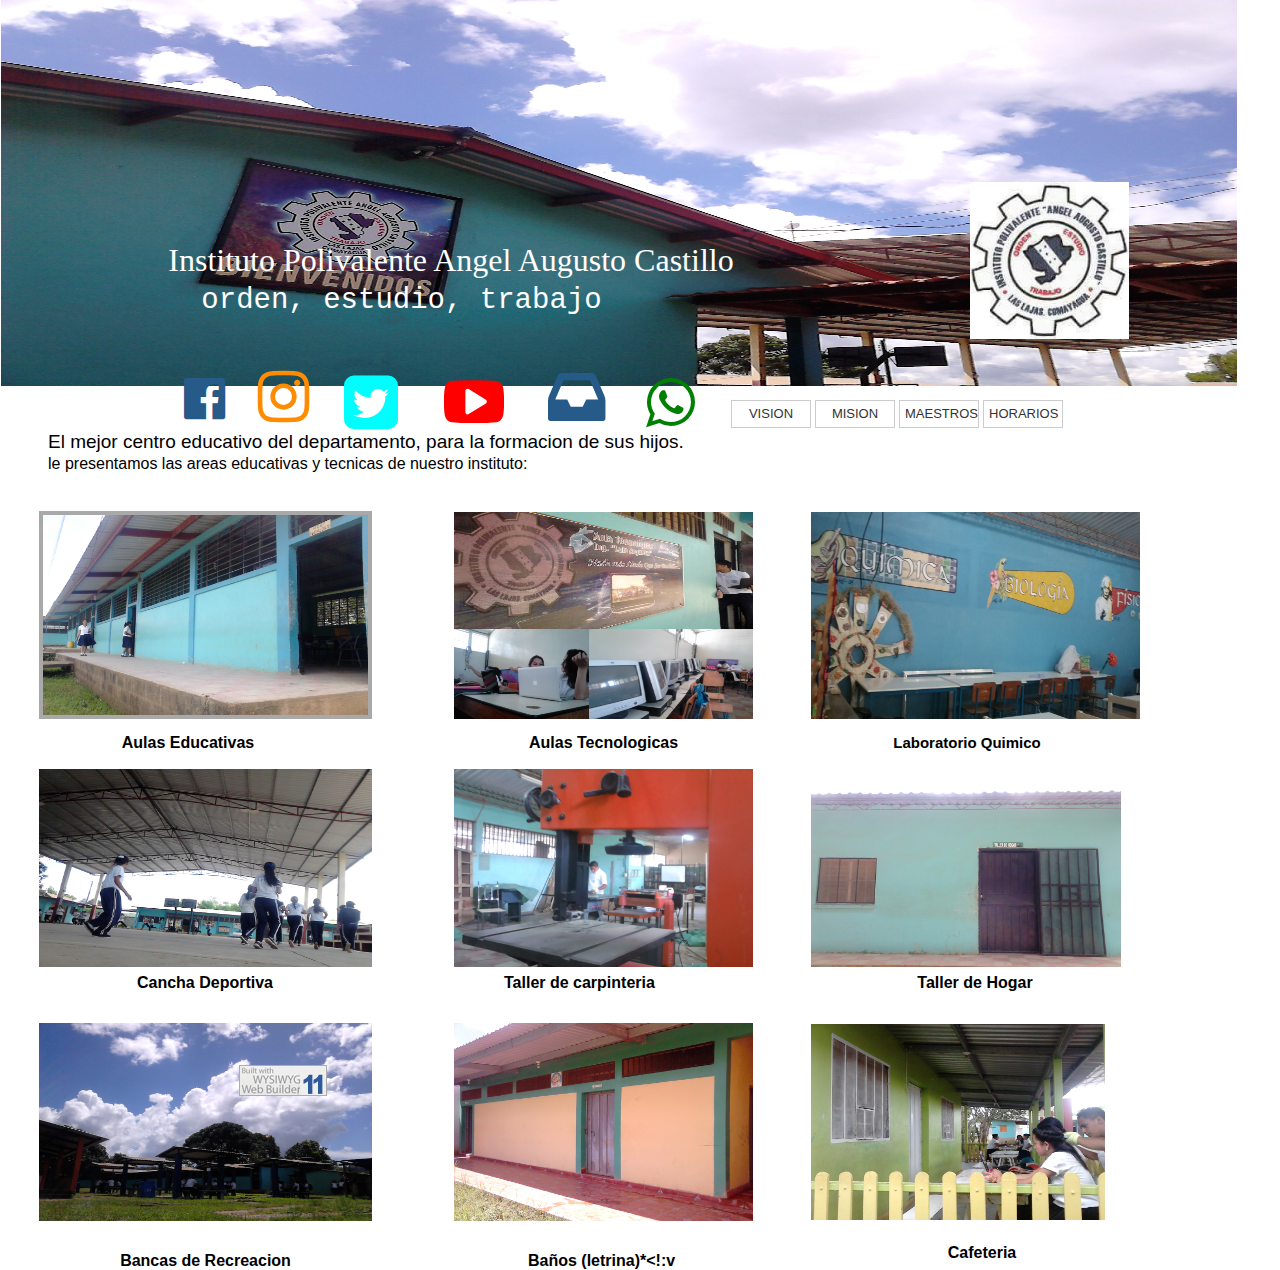
<file: index.html>
<!doctype html>
<html>
<head>
<meta charset="utf-8">
<title>Untitled Page</title>
<meta name="generator" content="WYSIWYG Web Builder 11 - http://www.wysiwygwebbuilder.com">
    <link rel="stylesheet" href="css/papaginaaaaa.css">
    <link rel="stylesheet" href="css/index.css">
    <link rel="stylesheet" href="css/font-awesome.min.css">

</head>
<body>
<a href="http://www.wysiwygwebbuilder.com" target="_blank"><img src="images/builtwithwwb11.png" alt="WYSIWYG Web Builder" style="position:absolute;left:239px;top:1065px;border-width:0;z-index:250"></a>
<div id="wb_Image2" style="position:absolute;left:1px;top:0px;width:1236px;height:386px;z-index:1;">
<img src="images/DSC_0029.JPG" id="Image2" alt=""></div>
<div id="wb_Text2" style="position:absolute;left:91px;top:241px;width:720px;height:56px;text-align:center;z-index:2;">
<span style="color:#FFFFFF;font-family:'Segoe Print';font-size:32px;">Instituto Polivalente Angel Augusto Castillo</span></div>
<div id="wb_Text3" style="position:absolute;left:1px;top:284px;width:801px;height:32px;text-align:center;z-index:3;">
<span style="color:#FFFFFF;font-family:'Courier New';font-size:29px;">orden, estudio, trabajo</span></div>
<div id="wb_FontAwesomeIcon2" style="position:absolute;left:253px;top:364px;width:60px;height:67px;text-align:center;z-index:4;">
<div id="FontAwesomeIcon2"><i class="fa fa-instagram">&nbsp;</i></div></div>
<div id="wb_FontAwesomeIcon1" style="position:absolute;left:180px;top:375px;width:48px;height:49px;text-align:center;z-index:5;">
<div id="FontAwesomeIcon1"><i class="fa fa-facebook-official">&nbsp;</i></div></div>
<div id="wb_FontAwesomeIcon3" style="position:absolute;left:330px;top:371px;width:81px;height:63px;text-align:center;z-index:6;">
<div id="FontAwesomeIcon3"><i class="fa fa-twitter-square">&nbsp;</i></div></div>
<div id="wb_FontAwesomeIcon4" style="position:absolute;left:444px;top:366px;width:60px;height:73px;text-align:center;z-index:7;">
<div id="FontAwesomeIcon4"><i class="fa fa-youtube-play">&nbsp;</i></div></div>
<div id="wb_FontAwesomeIcon5" style="position:absolute;left:540px;top:364px;width:73px;height:67px;text-align:center;z-index:8;">
<div id="FontAwesomeIcon5"><i class="fa fa-inbox">&nbsp;</i></div></div>
<div id="wb_FontAwesomeIcon6" style="position:absolute;left:635px;top:374px;width:69px;height:57px;text-align:center;z-index:9;">
<div id="FontAwesomeIcon6"><i class="fa fa-whatsapp">&nbsp;</i></div></div>
<div id="wb_Image1" style="position:absolute;left:970px;top:182px;width:159px;height:157px;z-index:10;">
<img src="images/IMG-20170922-WA0016.jpg" id="Image1" alt=""></div>
<div id="wb_Text1" style="position:absolute;left:48px;top:431px;width:783px;height:40px;z-index:11;text-align:left;">
<span style="color:#000000;font-family:Arial;font-size:19px;">El mejor centro educativo del departamento, para la formacion de sus hijos.</span><span style="color:#000000;font-family:Arial;font-size:16px;"><br>le presentamos las areas educativas y tecnicas de nuestro instituto:</span></div>
<div id="wb_Image3" style="position:absolute;left:39px;top:511px;width:325px;height:200px;z-index:12;">
<img src="images/DSC_0005.JPG" id="Image3" alt=""></div>
<div id="wb_Text4" style="position:absolute;left:63px;top:733px;width:250px;height:19px;text-align:center;z-index:13;">
<span style="color:#000000;font-family:Arial;font-size:16px;"><strong>Aulas Educativas </strong></span></div>
<div id="wb_Image4" style="position:absolute;left:454px;top:512px;width:299px;height:117px;z-index:14;">
<img src="images/DSC_0016.JPG" id="Image4" alt=""></div>
<div id="wb_Image5" style="position:absolute;left:454px;top:629px;width:135px;height:90px;z-index:15;">
<img src="images/DSC_0014.JPG" id="Image5" alt=""></div>
<div id="wb_Image6" style="position:absolute;left:589px;top:629px;width:164px;height:90px;z-index:16;">
<img src="images/DSC_0013.JPG" id="Image6" alt=""></div>
<div id="wb_Text5" style="position:absolute;left:529px;top:733px;width:248px;height:19px;z-index:17;text-align:left;">
<span style="color:#000000;font-family:Arial;font-size:16px;"><strong>Aulas Tecnologicas</strong></span></div>
<div id="wb_Image7" style="position:absolute;left:811px;top:512px;width:329px;height:207px;z-index:18;">
<img src="images/20171010_142448.jpg" id="Image7" alt=""></div>
<div id="wb_Text6" style="position:absolute;left:842px;top:734px;width:250px;height:18px;text-align:center;z-index:19;">
<span style="color:#000000;font-family:Arial;font-size:15px;"><strong>Laboratorio Quimico</strong></span></div>
<div id="wb_Image9" style="position:absolute;left:39px;top:769px;width:333px;height:198px;z-index:20;">
<img src="images/DSC_0018.JPG" id="Image9" alt=""></div>
<div id="wb_Text7" style="position:absolute;left:80px;top:973px;width:250px;height:19px;text-align:center;z-index:21;">
<span style="color:#000000;font-family:Arial;font-size:16px;"><strong>Cancha Deportiva</strong></span></div>
<div id="wb_Image8" style="position:absolute;left:454px;top:769px;width:299px;height:198px;z-index:22;">
<img src="images/DSC_0026.JPG" id="Image8" alt=""></div>
<div id="wb_Text8" style="position:absolute;left:504px;top:973px;width:249px;height:19px;z-index:23;text-align:left;">
<span style="color:#000000;font-family:Arial;font-size:16px;"><strong>Taller de carpinteria</strong></span></div>
<div id="wb_Image10" style="position:absolute;left:811px;top:769px;width:310px;height:198px;z-index:24;">
<img src="images/DSC_0010.JPG" id="Image10" alt=""></div>
<div id="wb_Text9" style="position:absolute;left:850px;top:973px;width:250px;height:19px;text-align:center;z-index:25;">
<span style="color:#000000;font-family:Arial;font-size:16px;"><strong>Taller de Hogar</strong></span></div>
<div id="wb_Image11" style="position:absolute;left:39px;top:1023px;width:333px;height:198px;z-index:26;">
<img src="images/DSC_0009.JPG" id="Image11" alt=""></div>
<div id="wb_Text10" style="position:absolute;left:81px;top:1251px;width:249px;height:19px;text-align:center;z-index:27;">
<span style="color:#000000;font-family:Arial;font-size:16px;"><strong>Bancas de Recreacion</strong></span></div>
<div id="wb_Image12" style="position:absolute;left:454px;top:1023px;width:299px;height:198px;z-index:28;">
<img src="images/DSC_0006.JPG" id="Image12" alt=""></div>
<div id="wb_Text11" style="position:absolute;left:528px;top:1251px;width:250px;height:19px;z-index:29;text-align:left;">
<span style="color:#000000;font-family:Arial;font-size:16px;"><strong>Baños (letrina)*&lt;!:v</strong></span></div>
<div id="wb_Image13" style="position:absolute;left:811px;top:1024px;width:294px;height:196px;z-index:30;">
<img src="images/DSC_0024.JPG" id="Image13" alt=""></div>
<div id="wb_Text12" style="position:absolute;left:859px;top:1243px;width:246px;height:19px;text-align:center;z-index:31;">
<span style="color:#000000;font-family:Arial;font-size:16px;"><strong>Cafeteria</strong></span></div>
<div id="wb_CssMenu1" style="position:absolute;left:731px;top:400px;width:336px;height:103px;z-index:32;">
<ul>
<li class="firstmain"><a href="./page2.html" target="_self">VISION</a>
</li>
<li><a href="./page1.html" target="_self">MISION</a>
</li>
<li><a href="./page3.html" target="_self">MAESTROS</a>
</li>
<li><a href="./page4.html" target="_self">HORARIOS</a>
</li>
</ul>
</div>
</body>
</html>
</file>
<file: css/papaginaaaaa.css>
a
{
   color: #0000FF;
   text-decoration: underline;
}
a:visited
{
   color: #800080;
}
a:active
{
   color: #FF0000;
}
a:hover
{
   color: #0000FF;
   text-decoration: underline;
}
h1
{
   font-family: Arial;
   font-weight: bold;
   font-size: 32px;
   font-style: normal;
   text-decoration: none;
   color: #000000;
   background-color: transparent;
   margin: 0px 0px 0px 0px;
   padding: 0px 0px 0px 0px;
   display: inline;
}
h2
{
   font-family: Arial;
   font-weight: bold;
   font-size: 27px;
   font-style: normal;
   text-decoration: none;
   color: #000000;
   background-color: transparent;
   margin: 0px 0px 0px 0px;
   padding: 0px 0px 0px 0px;
   display: inline;
}
h3
{
   font-family: Arial;
   font-weight: normal;
   font-size: 24px;
   font-style: normal;
   text-decoration: none;
   color: #000000;
   background-color: transparent;
   margin: 0px 0px 0px 0px;
   padding: 0px 0px 0px 0px;
   display: inline;
}
h4
{
   font-family: Arial;
   font-weight: normal;
   font-size: 21px;
   font-style: italic;
   text-decoration: none;
   color: #000000;
   background-color: transparent;
   margin: 0px 0px 0px 0px;
   padding: 0px 0px 0px 0px;
   display: inline;
}
h5
{
   font-family: Arial;
   font-weight: normal;
   font-size: 19px;
   font-style: normal;
   text-decoration: none;
   color: #000000;
   background-color: transparent;
   margin: 0px 0px 0px 0px;
   padding: 0px 0px 0px 0px;
   display: inline;
}
h6
{
   font-family: Arial;
   font-weight: normal;
   font-size: 16px;
   font-style: normal;
   text-decoration: none;
   color: #000000;
   background-color: transparent;
   margin: 0px 0px 0px 0px;
   padding: 0px 0px 0px 0px;
   display: inline;
}
.CustomStyle
{
   font-family: "Courier New";
   font-weight: bold;
   font-size: 16px;
   font-style: normal;
   text-decoration: none;
   color: #000080;
   background-color: transparent;
}
</file>
<file: css/index.css>
body
{
   background-color: #FFFFFF;
   color: #000000;
   font-family: Arial;
   font-weight: normal;
   font-size: 13px;
   line-height: 1.1875;
   margin: 0;
   padding: 0;
}
#Image2
{
   border: 0px #000000 solid;
   padding: 0px 0px 0px 0px;
   left: 0;
   top: 0;
   width: 100%;
   height: 100%;
}
#wb_Text2 
{
   background-color: transparent;
   background-image: none;
   border: 0px #000000 solid;
   padding: 0;
   margin: 0;
   text-align: center;
}
#wb_Text2 div
{
   text-align: center;
}
#wb_Text3 
{
   background-color: transparent;
   background-image: none;
   border: 0px #000000 solid;
   padding: 0;
   margin: 0;
   text-align: center;
}
#wb_Text3 div
{
   text-align: center;
}
#wb_FontAwesomeIcon2
{
   background-color: transparent;
   background-image: none;
   border: 0px #245580 solid;
   text-align: center;
   padding: 0px 0px 0px 0px;
}
#wb_FontAwesomeIcon2:hover
{
   background-color: transparent;
   background-image: none;
   border: 0px #245580 solid;
}
#FontAwesomeIcon2
{
   height: 67px;
   width: 60px;
}
#FontAwesomeIcon2 i
{
   color: #FF8C00;
   display: inline-block;
   font-size: 60px;
   line-height: 67px;
   vertical-align: middle;
   width: 51px;
}
#wb_FontAwesomeIcon2:hover i
{
   color: #337AB7;
}
#wb_FontAwesomeIcon1
{
   background-color: transparent;
   background-image: none;
   border: 0px #245580 solid;
   text-align: center;
   padding: 0px 0px 0px 0px;
}
#wb_FontAwesomeIcon1:hover
{
   background-color: transparent;
   background-image: none;
   border: 0px #245580 solid;
}
#FontAwesomeIcon1
{
   height: 49px;
   width: 48px;
}
#FontAwesomeIcon1 i
{
   color: #265A88;
   display: inline-block;
   font-size: 48px;
   line-height: 49px;
   vertical-align: middle;
   width: 41px;
}
#wb_FontAwesomeIcon1:hover i
{
   color: #337AB7;
}
#wb_FontAwesomeIcon3
{
   background-color: transparent;
   background-image: none;
   border: 0px #245580 solid;
   text-align: center;
   padding: 0px 0px 0px 0px;
}
#wb_FontAwesomeIcon3:hover
{
   background-color: transparent;
   background-image: none;
   border: 0px #245580 solid;
}
#FontAwesomeIcon3
{
   height: 63px;
   width: 81px;
}
#FontAwesomeIcon3 i
{
   color: #00FEFE;
   display: inline-block;
   font-size: 63px;
   line-height: 63px;
   vertical-align: middle;
   width: 54px;
}
#wb_FontAwesomeIcon3:hover i
{
   color: #337AB7;
}
#wb_FontAwesomeIcon4
{
   background-color: transparent;
   background-image: none;
   border: 0px #245580 solid;
   text-align: center;
   padding: 0px 0px 0px 0px;
}
#wb_FontAwesomeIcon4:hover
{
   background-color: transparent;
   background-image: none;
   border: 0px #245580 solid;
}
#FontAwesomeIcon4
{
   height: 73px;
   width: 60px;
}
#FontAwesomeIcon4 i
{
   color: #FF0000;
   display: inline-block;
   font-size: 60px;
   line-height: 73px;
   vertical-align: middle;
   width: 60px;
}
#wb_FontAwesomeIcon4:hover i
{
   color: #337AB7;
}
#wb_FontAwesomeIcon5
{
   background-color: transparent;
   background-image: none;
   border: 0px #245580 solid;
   text-align: center;
   padding: 0px 0px 0px 0px;
}
#wb_FontAwesomeIcon5:hover
{
   background-color: transparent;
   background-image: none;
   border: 0px #245580 solid;
}
#FontAwesomeIcon5
{
   height: 67px;
   width: 73px;
}
#FontAwesomeIcon5 i
{
   color: #265A88;
   display: inline-block;
   font-size: 67px;
   line-height: 67px;
   vertical-align: middle;
   width: 57px;
}
#wb_FontAwesomeIcon5:hover i
{
   color: #337AB7;
}
#wb_FontAwesomeIcon6
{
   background-color: transparent;
   background-image: none;
   border: 0px #245580 solid;
   text-align: center;
   padding: 0px 0px 0px 0px;
}
#wb_FontAwesomeIcon6:hover
{
   background-color: transparent;
   background-image: none;
   border: 0px #245580 solid;
}
#FontAwesomeIcon6
{
   height: 57px;
   width: 69px;
}
#FontAwesomeIcon6 i
{
   color: #008000;
   display: inline-block;
   font-size: 57px;
   line-height: 57px;
   vertical-align: middle;
   width: 48px;
}
#wb_FontAwesomeIcon6:hover i
{
   color: #337AB7;
}
#Image1
{
   border: 0px #0000FF solid;
   padding: 0px 0px 0px 0px;
   left: 0;
   top: 0;
   width: 100%;
   height: 100%;
}
#wb_Text1 
{
   background-color: transparent;
   background-image: none;
   border: 0px #000000 solid;
   padding: 0;
   margin: 0;
   text-align: left;
}
#wb_Text1 div
{
   text-align: left;
}
#Image3
{
   border: 4px #A9A9A9 solid;
   padding: 0px 0px 0px 0px;
   left: 0;
   top: 0;
   width: 100%;
   height: 100%;
}
#wb_Text4 
{
   background-color: transparent;
   background-image: none;
   border: 0px #000000 solid;
   padding: 0;
   margin: 0;
   text-align: center;
}
#wb_Text4 div
{
   text-align: center;
}
#Image4
{
   border: 0px #000000 solid;
   padding: 0px 0px 0px 0px;
   left: 0;
   top: 0;
   width: 100%;
   height: 100%;
}
#Image5
{
   border: 0px #000000 solid;
   padding: 0px 0px 0px 0px;
   left: 0;
   top: 0;
   width: 100%;
   height: 100%;
}
#Image6
{
   border: 0px #000000 solid;
   padding: 0px 0px 0px 0px;
   left: 0;
   top: 0;
   width: 100%;
   height: 100%;
}
#wb_Text5 
{
   background-color: transparent;
   background-image: none;
   border: 0px #000000 solid;
   padding: 0;
   margin: 0;
   text-align: left;
}
#wb_Text5 div
{
   text-align: left;
}
#Image7
{
   border: 0px #000000 solid;
   padding: 0px 0px 0px 0px;
   left: 0;
   top: 0;
   width: 100%;
   height: 100%;
}
#wb_Text6 
{
   background-color: transparent;
   background-image: none;
   border: 0px #000000 solid;
   padding: 0;
   margin: 0;
   text-align: center;
}
#wb_Text6 div
{
   text-align: center;
}
#Image9
{
   border: 0px #000000 solid;
   padding: 0px 0px 0px 0px;
   left: 0;
   top: 0;
   width: 100%;
   height: 100%;
}
#wb_Text7 
{
   background-color: transparent;
   background-image: none;
   border: 0px #000000 solid;
   padding: 0;
   margin: 0;
   text-align: center;
}
#wb_Text7 div
{
   text-align: center;
}
#Image8
{
   border: 0px #000000 solid;
   padding: 0px 0px 0px 0px;
   left: 0;
   top: 0;
   width: 100%;
   height: 100%;
}
#wb_Text8 
{
   background-color: transparent;
   background-image: none;
   border: 0px #000000 solid;
   padding: 0;
   margin: 0;
   text-align: left;
}
#wb_Text8 div
{
   text-align: left;
}
#Image10
{
   border: 0px #000000 solid;
   padding: 0px 0px 0px 0px;
   left: 0;
   top: 0;
   width: 100%;
   height: 100%;
}
#wb_Text9 
{
   background-color: transparent;
   background-image: none;
   border: 0px #000000 solid;
   padding: 0;
   margin: 0;
   text-align: center;
}
#wb_Text9 div
{
   text-align: center;
}
#Image11
{
   border: 0px #000000 solid;
   padding: 0px 0px 0px 0px;
   left: 0;
   top: 0;
   width: 100%;
   height: 100%;
}
#wb_Text10 
{
   background-color: transparent;
   background-image: none;
   border: 0px #000000 solid;
   padding: 0;
   margin: 0;
   text-align: center;
}
#wb_Text10 div
{
   text-align: center;
}
#Image12
{
   border: 0px #000000 solid;
   padding: 0px 0px 0px 0px;
   left: 0;
   top: 0;
   width: 100%;
   height: 100%;
}
#wb_Text11 
{
   background-color: transparent;
   background-image: none;
   border: 0px #000000 solid;
   padding: 0;
   margin: 0;
   text-align: left;
}
#wb_Text11 div
{
   text-align: left;
}
#Image13
{
   border: 0px #000000 solid;
   padding: 0px 0px 0px 0px;
   left: 0;
   top: 0;
   width: 100%;
   height: 100%;
}
#wb_Text12 
{
   background-color: transparent;
   background-image: none;
   border: 0px #000000 solid;
   padding: 0;
   margin: 0;
   text-align: center;
}
#wb_Text12 div
{
   text-align: center;
}
#wb_CssMenu1
{
   border: 0px #C0C0C0 solid;
   background-color: transparent;
}
#wb_CssMenu1 ul
{
   list-style-type: none;
   margin: 0;
   padding: 0;
}
#wb_CssMenu1 li
{
   float: left;
   margin: 0;
   padding: 0px 4px 0px 0px;
   width: 80px;
}
#wb_CssMenu1 a
{
   display: block;
   float: left;
   color: #333333;
   border: 1px #CCCCCC solid;
   background-color: #FFFFFF;
   background-image: none;
   font-family: Arial;
   font-weight: normal;
   font-size: 13px;
   font-style: normal;
   text-decoration: none;
   width: 68px;
   height: 26px;
   padding: 0px 5px 0px 5px;
   vertical-align: middle;
   line-height: 26px;
   text-align: center;
}
#wb_CssMenu1 li:hover a, #wb_CssMenu1 a:hover
{
   color: #FFFFFF;
   background-color: #337AB7;
   background-image: none;
   border: 1px #2E6DA4 solid;
}
#wb_CssMenu1 li.firstmain
{
   padding-left: 0px;
}
#wb_CssMenu1 li.lastmain
{
   padding-right: 0px;
}
#wb_CssMenu1 br
{
   clear: both;
   font-size: 1px;
   height: 0;
   line-height: 0;
}
</file>
